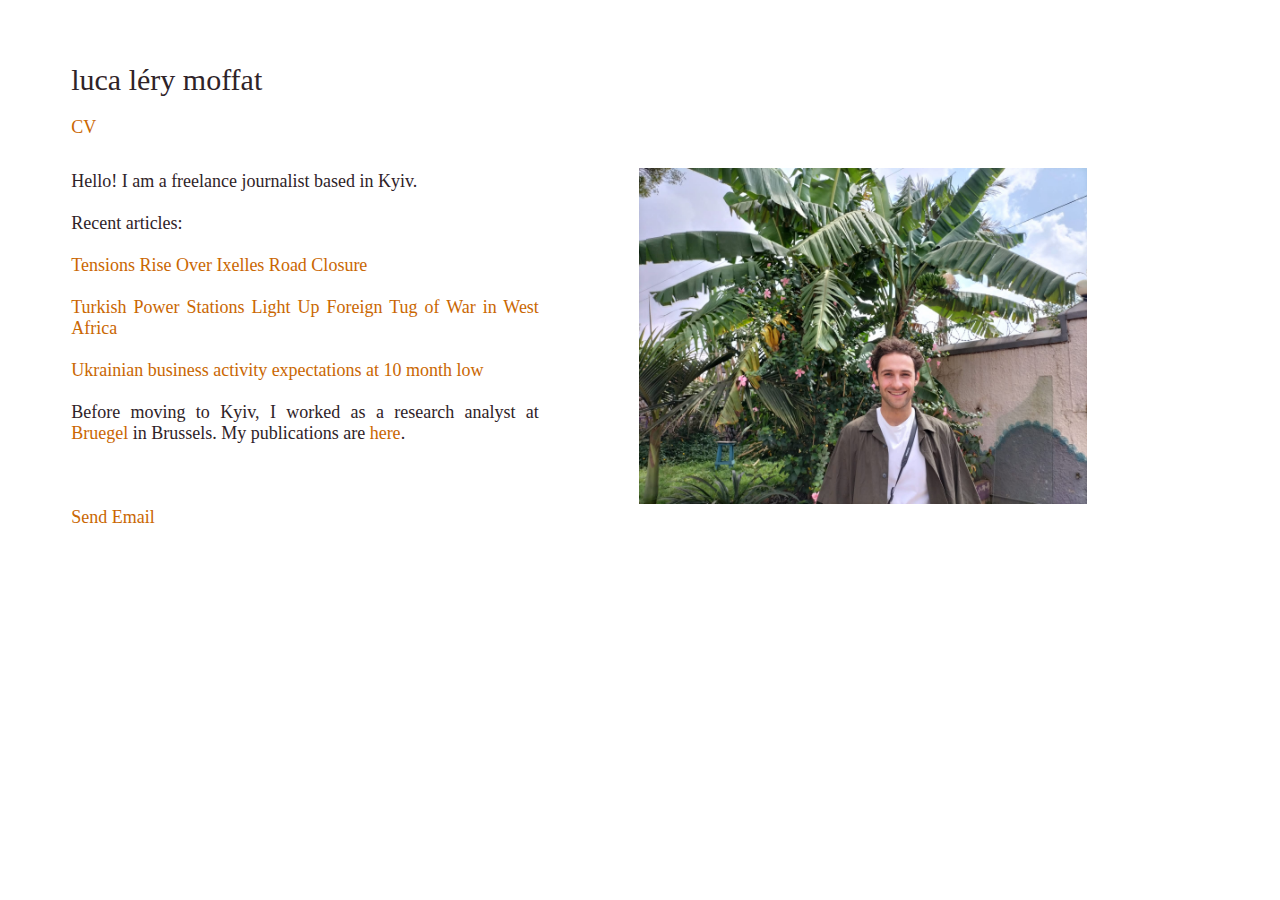
<file: index.html>
<!DOCTYPE html>
<html>
    <head>
        <meta charset="utf-8">
        <meta name="viewport" content="width=device-width, initial-scale=1.0">
        <title>Luca Léry Moffat</title>
        <link rel="stylesheet" href="style.css" type="text/css">
    </head>

<body>
<div style ="min-width:960px; margin: 0 auto;">
  <header>
    <h1>luca léry moffat</h1>
    <nav>
      <a href="CV.pdf" target="_blank">CV</a>&emsp;
  </nav>
  </header>

  <div class="border-about">
    <div id="text-about">
      <p>Hello! I am a freelance journalist based in Kyiv. 
	<br></br>
	Recent articles: 
	<br></br>
	<a href="brussels_0125.pdf" target="_blank">Tensions Rise Over Ixelles Road Closure</a>&emsp; 
	    <br></br>
	<a href="africa_1123.pdf" target="_blank">Turkish Power Stations Light Up Foreign Tug of War in West Africa</a>&emsp; 
	    <br></br>
	<a href="ukraine_0124.pdf" target="_blank">Ukrainian business activity expectations at 10 month low</a>&emsp; 
	<br></br>
	Before moving to Kyiv, I worked as a research analyst at <a
        href="https://www.bruegel.org"
        target="_blank">Bruegel</a> in Brussels. My publications are <a
        href="https://www.bruegel.org/people/luca-lery-moffat" target="_blank">here</a>. 
        <br></br>
    
<br></br>
<a href = "mailto: lucalerymoffat@outlook.com">Send Email</a></br> </br>
	

      </p>
    </div>
    <div id="image-about">
      <img src="luca.jpg" />
    </div>
    </div>
    <div id="clear-about"></div>
  </div>
</div>
</body>

</html>
</file>
<file: style.css>
body {
    background-color: #FFFFFF;
}

indent {
  text-indent: 65px;
}

a {
    text-decoration:none;
    color: #CA6702;
    font-size: 18px;
    font-family: 'menlo';
    font-weight: lighter;
}

p {
    color: #2F2328;
    font-size: 18px;
    font-family: 'menlo';
    font-weight: lighter;
}


h1 {
    color: #2F2328;
    font-family: 'menlo';
    font-weight: normal;
    font-size: 30px;
    margin-top: 5%;
    margin-left: 5%;
}

nav {
    margin-left: 5%;
    margin-top: 15px;
}

.container_row{
  display: flex;
}

/* about.html */
.border-about {
    margin-top: 1%;
    margin-left: 4%;
    margin-right: 20%;
    padding-right: 1%;
    padding-left: 1%;
    border-style: none;
    border-width: 1px;
    text-align: center;
}

img {
    width: 35vw;
    height: auto;
    padding-top: 15px;
    padding-bottom: 15px;
    padding-left: -5px;
    margin-left: 22%;
}

#text-about {
    float: left;
    width: 50%;
    text-align: justify;
    padding-left: 0px;
    padding-top: 2px;
    margin-right: 2px;
}

#image-about {
    float: left;
    width: auto;
    padding-top: 2px;
}

#clear-about {
    clear: both;
}


 /*  The following is for centering portrait photos */ 

.center {
  display: block;
  margin-left: auto;
  margin-right: auto;
  width: 50%;
}



 /*  The following is for mouse hover over images */ 

/* relevant styles */


.img__wrap {
  position: sticky;
  height: auto;
  width: auto;
}

.img__description {
  position: absolute;
  top: 0;
  bottom: 0;
  left: 0;
  right: 0;
  background: #000000;
  font-size: 15px;
  color: #fff;
  visibility: hidden;
  opacity: 0;
  text-align: center;
  margin-left: 22%;
  display: table-column;
  flex-direction: column;
  height: 93%;
  width: 100%;
  padding: -50%;
  


  /* transition effect. not necessary */
  transition: opacity .5s, visibility .5s;
}

.img__wrap:hover .img__description {
  
  visibility: visible;
  opacity: 0.7;
}
</file>
